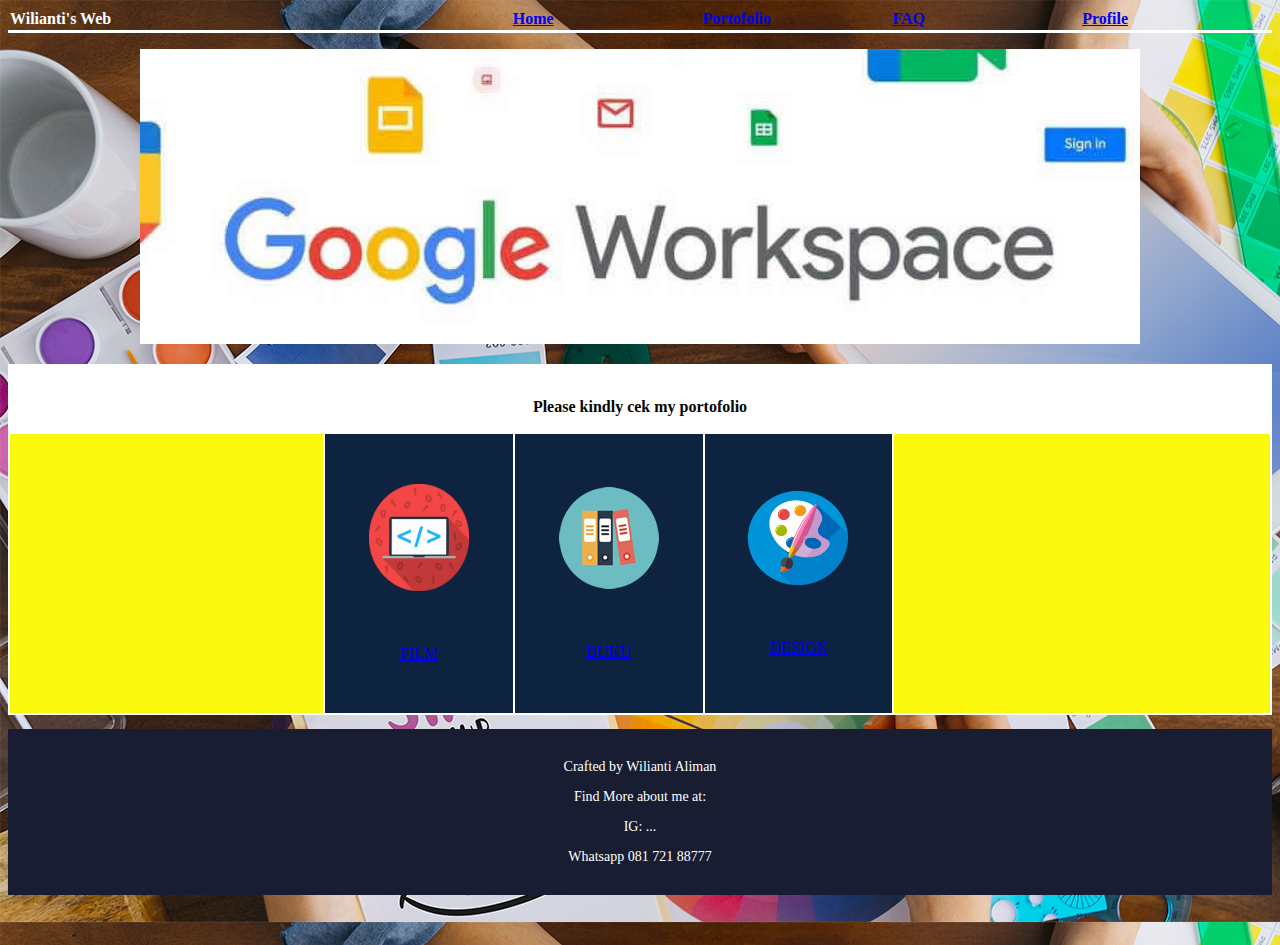
<file: Latihan website portofolio/index.html>
<!doctype html>
<html>
<head>
<meta charset="utf-8">
<title>Home</title>
<style type="text/css">
body {
    background-image: url(OVEDP51.png);
    text-align: center;
    color: #FFFFFF;
}
.banner {
    background-color: #FFFFFF;
}
</style>
<link href="bagianisikaki.css" rel="stylesheet" type="text/css">
<link href="bagianmenu.css" rel="stylesheet" type="text/css">
</head>

<body>
<div class="Menu">
  <table width="100%" border="0" cellpadding="0">
    <tbody>
      <tr>
        <td width="40%">Wilianti's Web</td>
        <td width="15%"><a href="Home.html">Home</a></td>
        <td width="15%"><a href="portof.html">Portofolio</a></td>
        <td width="15%"><a href="faq.html">FAQ</a></td>
        <td><a href="profile.html">Profile</a></td>
      </tr>
    </tbody>
  </table>
</div>
<div>
  <p><img src="1609224747.jpg" width="1000" height="295" alt=""/></p>
</div>
<div class="banner">
  <p>&nbsp;</p>
  <p style="color: #060606; font-weight: bolder;">Please kindly cek my portofolio</p>
  <table width="100%" border="0" cellpadding="0">
    <tbody>
      <tr>
        <td width="25%" bgcolor="#F9F80D">&nbsp;</td>
        <td width="15%" bgcolor="#0E233F" style="text-align: center"><p>&nbsp;</p>
          <p><img src="code.png" width="100" height="107" alt=""/></p>
          <p>&nbsp;</p>
          <p><a href="portof.html">FILM</a></p>
        <p>&nbsp;</p></td>
        <td width="15%" bgcolor="#0E233F" style="text-align: center"><p><img src="books.png" width="100" height="102" alt=""/></p>
        <p>&nbsp;</p>
        <p><a href="portof.html">BUKU</a></p></td>
        <td width="15%" bgcolor="#0E233F" style="text-align: center"><p><img src="art.png" width="100" height="94" alt=""/></p>
          <p>&nbsp;</p>
          <p><a href="portof.html">DESIGN</a></p></td>
        <td width="30%" bgcolor="#F9F80D">&nbsp;</td>
      </tr>
    </tbody>
  </table>
</div>
<div class="bagiiansikaki">
  <p>&nbsp;</p>
  <p>Crafted by Wilianti Aliman</p>
  <p>Find More about me at:</p>
  <p>IG: ...</p>
  <p>Whatsapp 081 721 88777</p>
  <p>&nbsp;</p>
</div>
<p>&nbsp;</p>
</body>
</html>
</file>
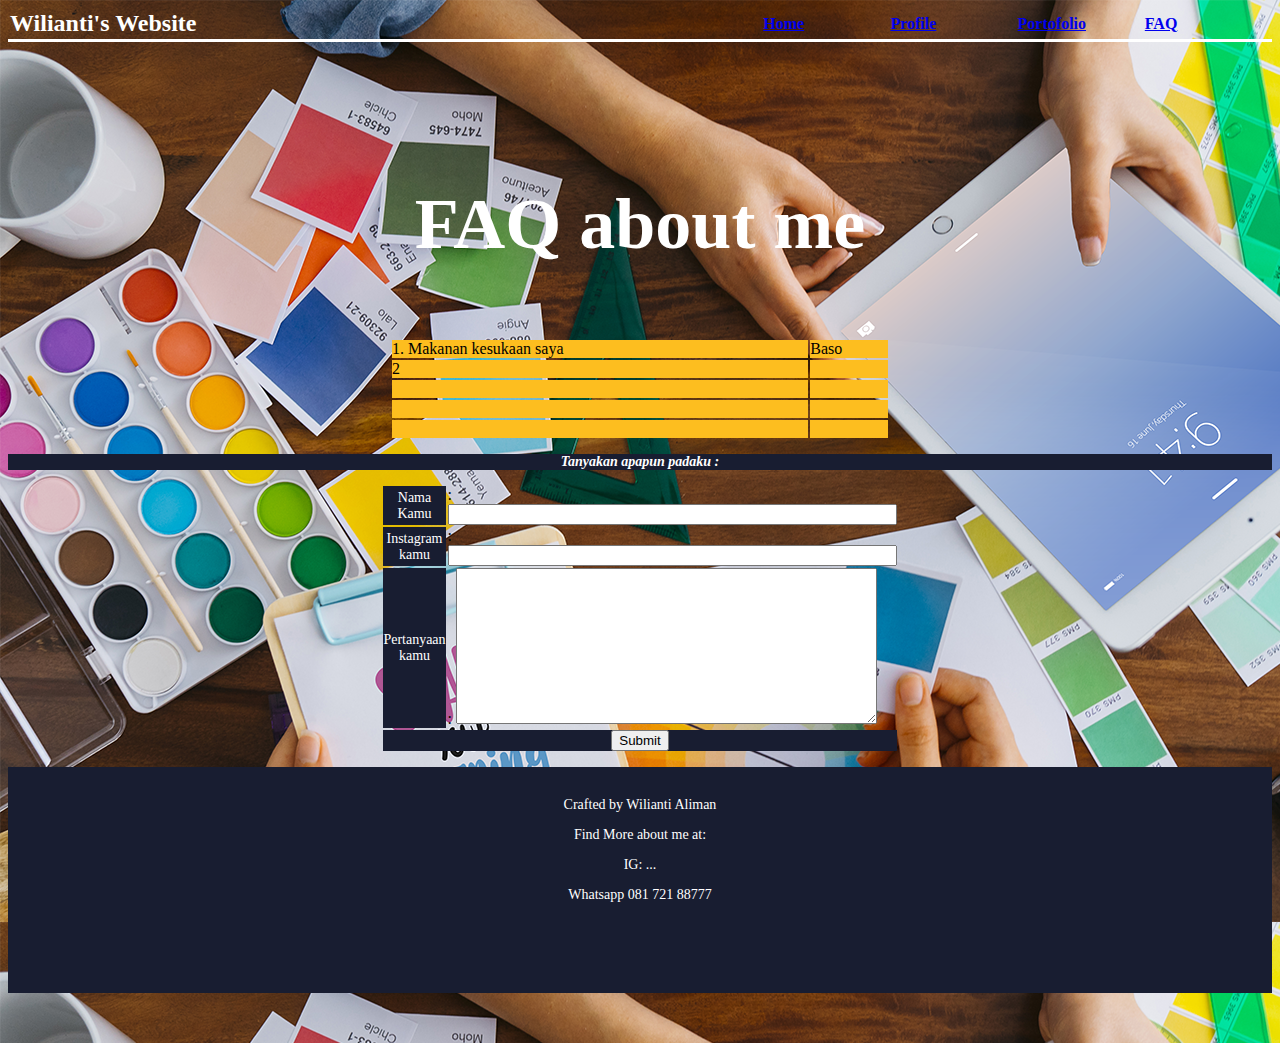
<file: Latihan website portofolio/faq.html>
<!doctype html>
<html>
<head>
<meta charset="utf-8">
<title>Wilianti Wilty</title>
<link href="bagianisikaki.css" rel="stylesheet" type="text/css">
<style type="text/css">
body {
    background-image: url(OVEDP51.png);
}
</style>
<link href="bagianmenu.css" rel="stylesheet" type="text/css">
</head>

<body>
<div class="Menu">
  <table width="100%" border="0" cellpadding="0">
    <tbody>
      <tr>
        <td width="60%" style="font-size: x-large; font-weight: bolder; color: #FFFFFF;">Wilianti's Website</td>
        <td width="10%"><a href="index.html">Home</a></td>
        <td width="10%"><a href="profile.html">Profile</a></td>
        <td width="10%"><a href="portof.html">Portofolio</a></td>
        <td width="10%"><a href="faq.html">FAQ</a></td>
      </tr>
    </tbody>
  </table>
</div>
<div class="Isi">
  <p style="font-size: xx-large; color: #FFFFFF; font-weight: bolder; text-align: center;">&nbsp;</p>
  <p style="font-size: 72px; color: #FFFFFF; font-weight: bolder; text-align: center;">FAQ about me</p>
  <table width="500" border="0" align="center" cellpadding="0">
    <tbody>
      <tr>
        <td bgcolor="#FDBE1F">1. Makanan kesukaan saya </td>
        <td bgcolor="#FDBE1F">Baso</td>
      </tr>
      <tr>
        <td bgcolor="#FDBE1F">2 </td>
        <td bgcolor="#FDBE1F">&nbsp;</td>
      </tr>
      <tr>
        <td bgcolor="#FDBE1F">&nbsp;</td>
        <td bgcolor="#FDBE1F">&nbsp;</td>
      </tr>
      <tr>
        <td bgcolor="#FDBE1F">&nbsp;</td>
        <td bgcolor="#FDBE1F">&nbsp;</td>
      </tr>
      <tr>
        <td bgcolor="#FDBE1F">&nbsp;</td>
        <td bgcolor="#FDBE1F">&nbsp;</td>
      </tr>
    </tbody>
  </table>
  <p class="bagiiansikaki" style="text-align: center; font-weight: bold; font-style: italic;">Tanyakan apapun padaku :</p>
  <form id="form1" name="form1" method="post">
    <table width="500" border="0" align="center" cellpadding="0">
      <tbody>
        <tr>
          <td width="169" class="bagiiansikaki">Nama Kamu</td>
          <td width="325"><label for="textfield">:</label>
          <input name="textfield" type="text" id="textfield" size="53"></td>
        </tr>
        <tr>
          <td class="bagiiansikaki">Instagram kamu</td>
          <td><label for="textfield2">:</label>
          <input name="textfield2" type="text" id="textfield2" size="53"></td>
        </tr>
        <tr>
          <td class="bagiiansikaki">Pertanyaan kamu</td>
          <td><label for="textarea">:</label>
          <textarea name="textarea" cols="50" rows="10" id="textarea"></textarea></td>
        </tr>
        <tr>
          <td colspan="2" class="bagiiansikaki" style="text-align: center"><input name="submit" type="submit" id="submit" form="form1" value="Submit"></td>
        </tr>
      </tbody>
    </table>
  </form>
  <div class="bagiiansikaki">
    <p>&nbsp;</p>
    <p>Crafted by Wilianti Aliman</p>
    <p>Find More about me at:</p>
    <p>IG: ...</p>
    <p>Whatsapp 081 721 88777</p>
    <p>&nbsp;</p>
    <p>&nbsp;</p>
    <p>&nbsp;</p>
  </div>
  <p>&nbsp;</p>
</div>
</body>
</html>
</file>
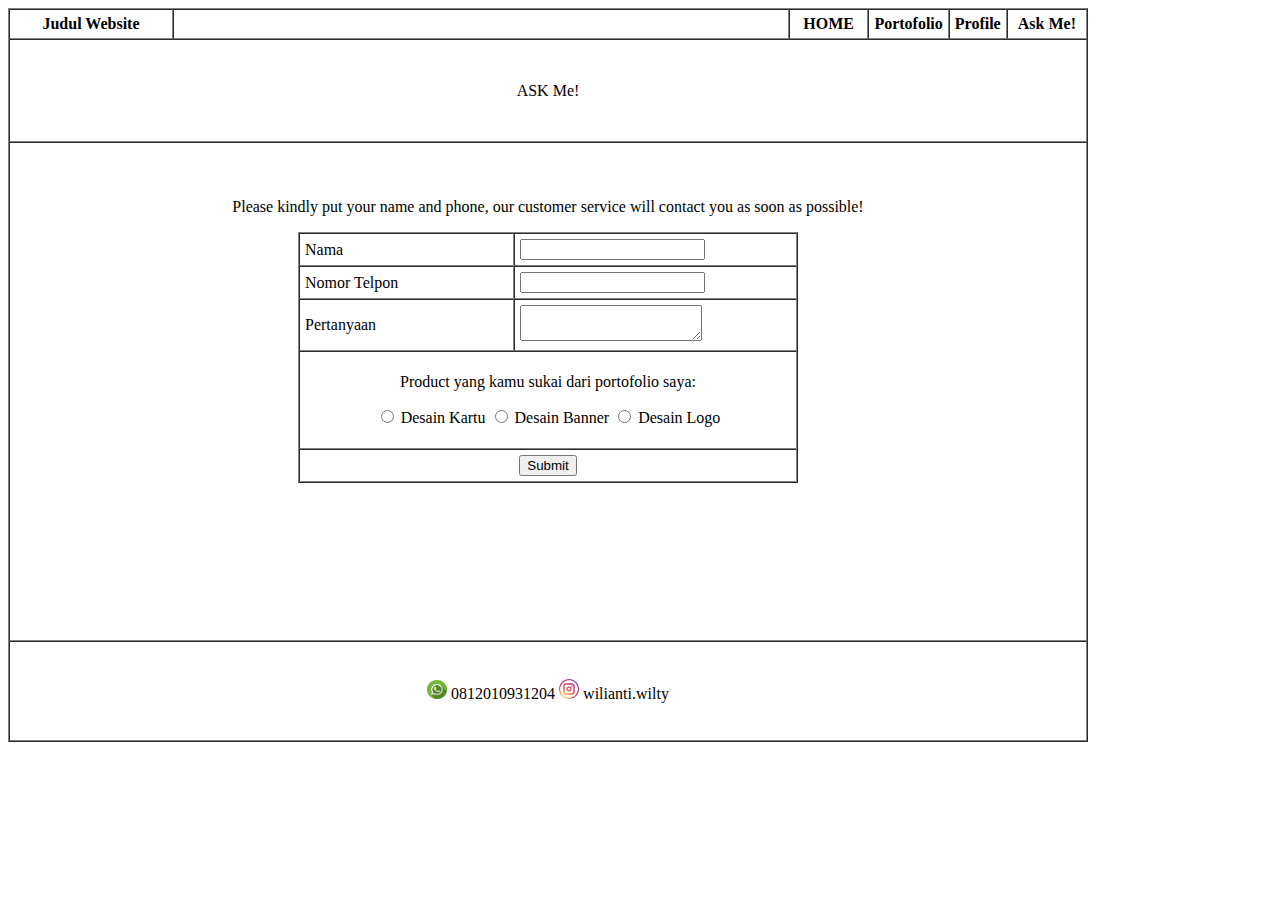
<file: Latihan website portofolio/join with us.html>
<!doctype html>
<html>
<head>
<meta charset="utf-8">
<title>Untitled Document</title>
</head>

<body>
<table width="1080" border="1" cellspacing="0" cellpadding="5">
  <tbody>
    <tr>
      <th width="161" scope="col">Judul Website</th>
      <th width="659" scope="col">&nbsp;</th>
      <th width="69" scope="col">HOME</th>
      <th width="34" scope="col">Portofolio</th>
      <th width="35" scope="col">Profile</th>
      <th width="72" scope="col">Ask Me!</th>
    </tr>
    <tr>
      <td height="91" colspan="6" style="text-align: center">ASK Me!</td>
    </tr>
    <tr>
      <td height="119" colspan="6"><form id="form1" name="form1" method="post">
        <p>&nbsp;</p>
        <p style="text-align: center">Please kindly put your name and phone, our customer service will contact you as soon as possible!</p>
        <table width="500" border="1" align="center" cellpadding="5" cellspacing="0">
          <tbody>
            <tr>
              <td width="203" scope="col">Nama</td>
              <td width="271" scope="col"><input type="text" name="textfield" id="textfield"></td>
            </tr>
            <tr>
              <td>Nomor Telpon</td>
              <td><input type="number" name="number" id="number"></td>
            </tr>
            <tr>
              <td>Pertanyaan</td>
              <td><textarea name="textarea" id="textarea"></textarea></td>
            </tr>
            <tr style="text-align: center">
              <td colspan="2"><p>Product yang kamu sukai dari portofolio saya:</p>
                <p>
                  <input type="radio" name="radio" id="radio" value="radio">
                  <label for="radio">Desain Kartu 
                    <input type="radio" name="radio2" id="radio2" value="radio2">
                    Desain Banner 
                     <input type="radio" name="radio3" id="radio3" value="radio3">
                     Desain Logo
                  </label>
                </p></td>
              </tr>
            <tr style="text-align: center">
              <td colspan="2"><input type="submit" name="submit" id="submit" value="Submit"></td>
            </tr>
          </tbody>
        </table>
        <p style="text-align: center">&nbsp;</p>
        <p style="text-align: center">&nbsp;</p>
        <p>&nbsp;</p>
        <p>&nbsp;</p>
      </form></td>
    </tr>
    <tr>
      <td height="88" colspan="6" style="text-align: center"><p> <img src="wa.png" width="20" height="19" alt=""/> 0812010931204 <img src="instagram bulad.png" width="20" height="20" alt=""/> wilianti.wilty</p></td>
    </tr>
  </tbody>
</table>
</body>
</html>
</file>
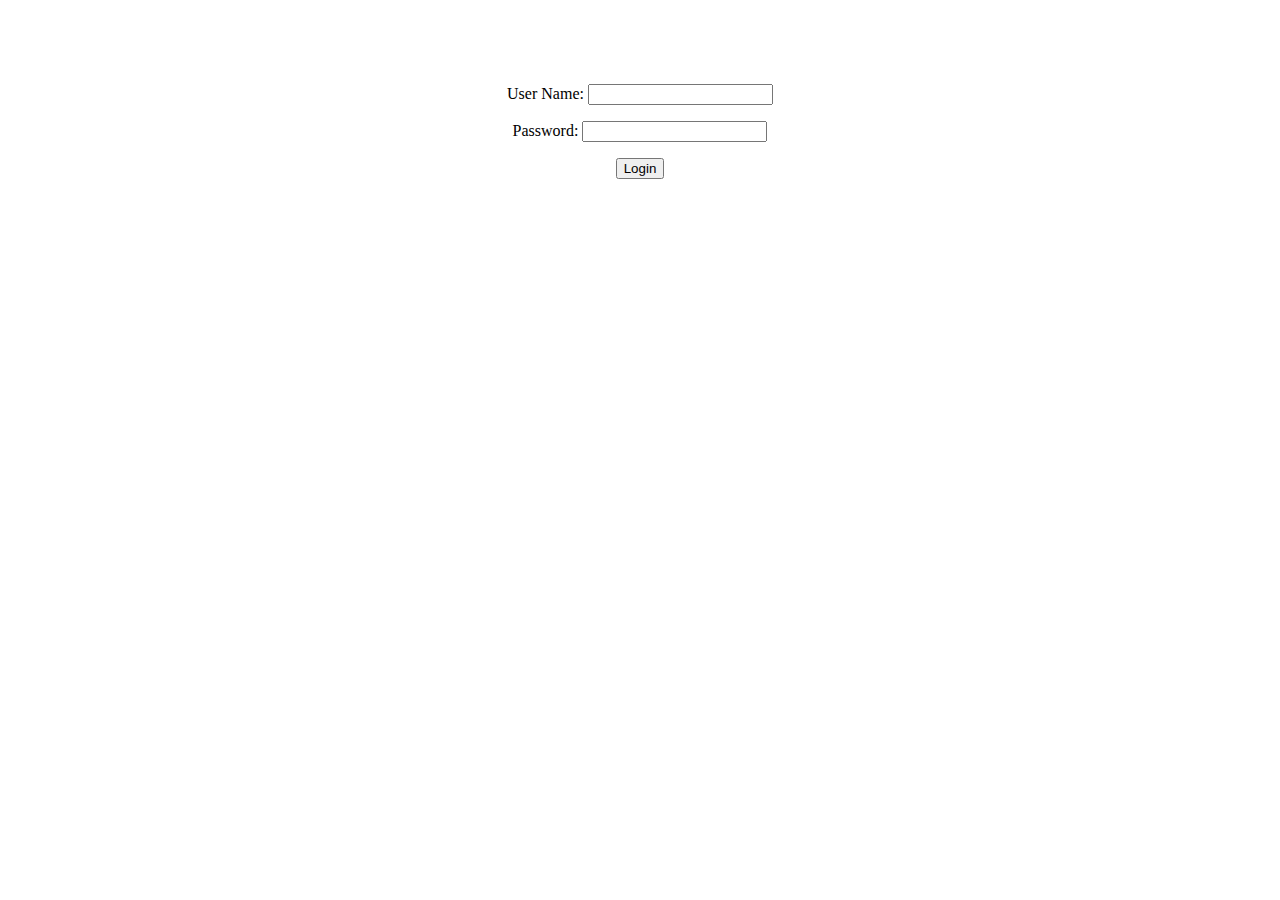
<file: Latihan website portofolio/login.html>
<!doctype html>
<html>
<head>
<meta charset="utf-8">
<title>Untitled Document</title>
</head>

<body>
<form id="form1" name="form1" method="post">
  <p>&nbsp;</p>
  <p>&nbsp;</p>
  <p style="text-align: center">
    <label for="textfield">User Name:</label>
    <input type="text" name="textfield" id="textfield">
  </p>
  <p style="text-align: center">
    <label for="password">Password:</label>
    <input type="password" name="password" id="password">
  </p>
  <p style="text-align: center">
    <input type="submit" name="submit" id="submit" value="Login">
  </p>
  <p>&nbsp;</p>
</form>
</body>
</html>
</file>
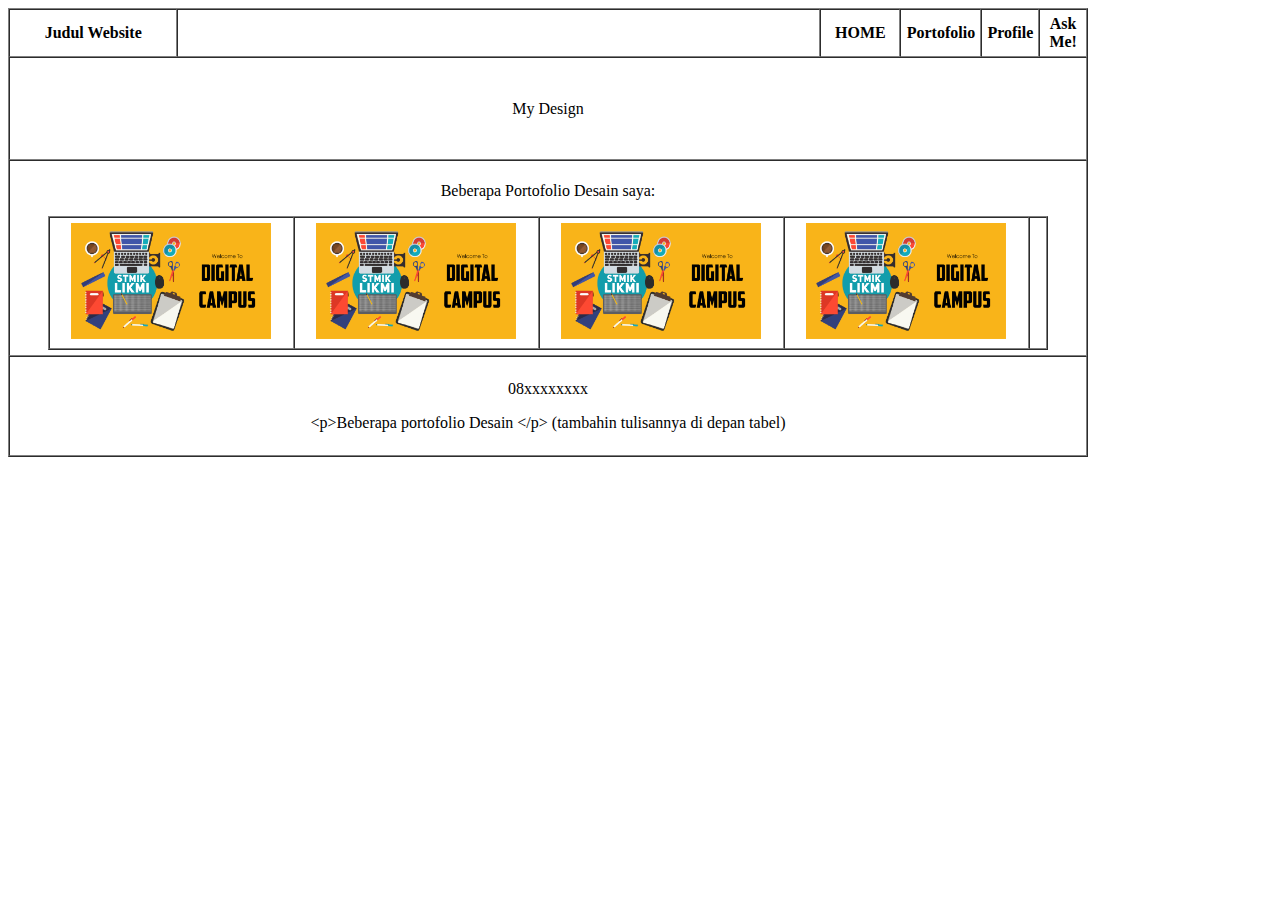
<file: Latihan website portofolio/My Code.html>
<!doctype html>
<html>
<head>
<meta charset="utf-8">
<title>Untitled Document</title>
</head>

<body>
<table width="1080" border="1" cellspacing="0" cellpadding="5">
  <tbody>
    <tr>
      <th width="161" scope="col">Judul Website</th>
      <th width="659" scope="col">&nbsp;</th>
      <th width="69" scope="col">HOME</th>
      <th width="69" scope="col">Portofolio</th>
      <th width="36" scope="col">Profile</th>
      <th width="36" scope="col">Ask Me!</th>
    </tr>
    <tr>
      <td height="91" colspan="6" style="text-align: center">My Design </td>
    </tr>
    <tr>
      <td height="119" colspan="6"><span style="text-align: center"></span>
        <p style="text-align: center">Beberapa Portofolio Desain saya: </p>
        <table width="1000" border="1" align="center" cellpadding="5" cellspacing="0">
          <tbody>
            <tr></tr>
          </tbody>
          <tbody>
            <tr>
              <th scope="col"><img src="bg hool.png" width="200" height="116" alt=""/></th>
              <th scope="col"><img src="bg hool.png" width="200" height="116" alt=""/></th>
              <th scope="col"><img src="bg hool.png" width="200" height="116" alt=""/></th>
              <th scope="col"><img src="bg hool.png" width="200" height="116" alt=""/></th>
              <th scope="col">&nbsp;</th>
            </tr>
          </tbody>
          <tbody>
          </tbody>
        </table></td>
    </tr>
    <tr>
      <td height="88" colspan="6" style="text-align: center"><p>08xxxxxxxx </p>
        <p>&lt;p&gt;Beberapa portofolio Desain &lt;/p&gt; (tambahin tulisannya di depan tabel)</p></td>
    </tr>
  </tbody>
</table>
<p>&nbsp;</p>
<p>&nbsp;</p>
</body>
</html>
</file>
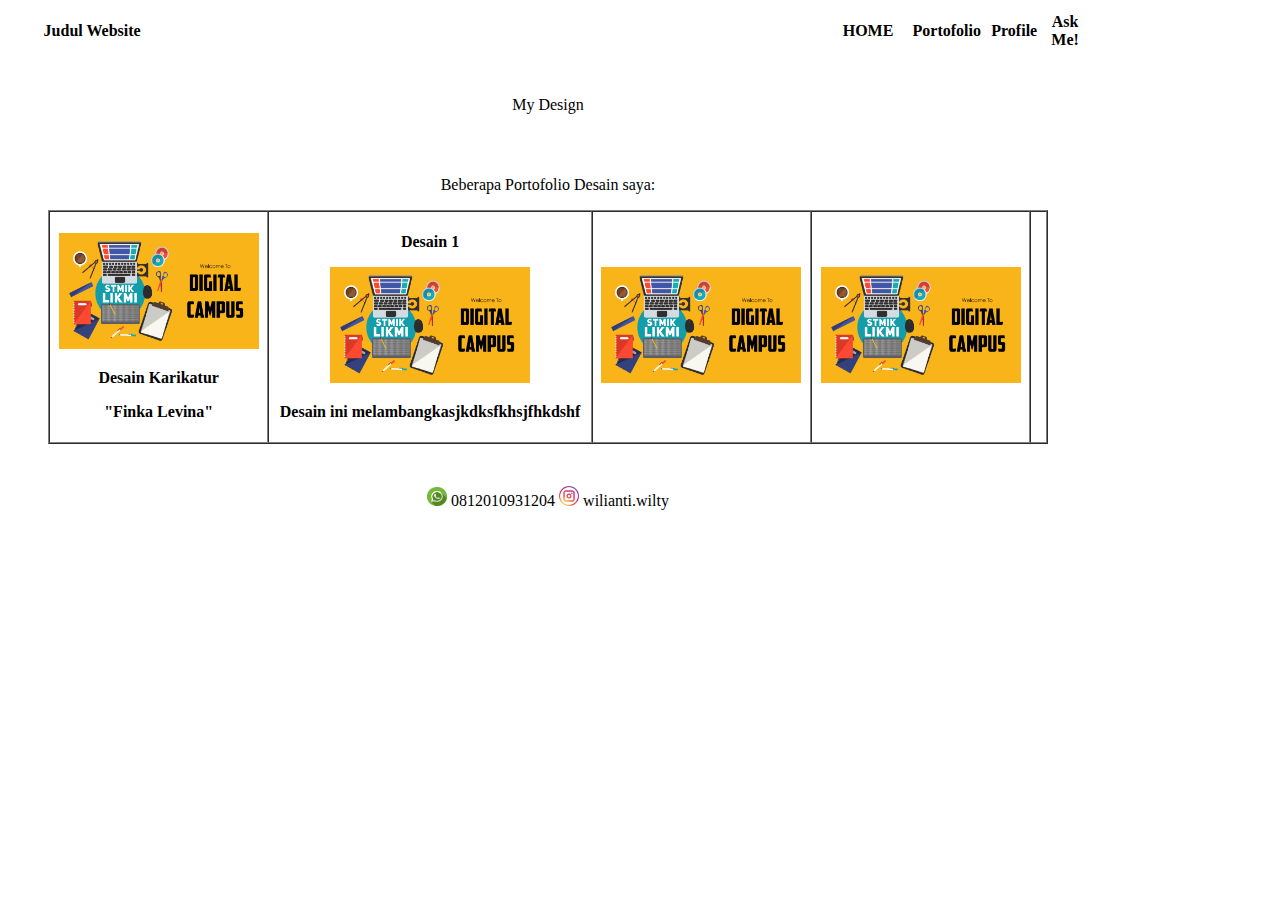
<file: Latihan website portofolio/my design.html>
<!doctype html>
<html>
<head>
<meta charset="utf-8">
<title>Untitled Document</title>
</head>

<body>
<table width="1080" border="0" cellspacing="0" cellpadding="5">
  <tbody>
    <tr>
      <th width="161" scope="col">Judul Website</th>
      <th width="659" scope="col">&nbsp;</th>
      <th width="69" scope="col">HOME</th>
      <th width="69" scope="col">Portofolio</th>
      <th width="36" scope="col">Profile</th>
      <th width="36" scope="col">Ask Me!</th>
    </tr>
    <tr>
      <td height="91" colspan="6" style="text-align: center">My Design </td>
    </tr>
    <tr>
      <td height="119" colspan="6"><span style="text-align: center"></span> <p style="text-align: center">Beberapa Portofolio Desain saya: </p>
        <table width="1000" border="1" align="center" cellpadding="5" cellspacing="0">
          <tbody>
        <tr></tr>
        </tbody>
        <tbody>
          <tr>
            <th scope="col"><p><img src="bg hool.png" width="200" height="116" alt=""/></p>
              <p>Desain Karikatur</p>
              <p>&quot;Finka Levina&quot;</p></th>
            <th scope="col"><p>Desain 1</p>
              <p><img src="bg hool.png" width="200" height="116" alt=""/></p>
              <p>Desain ini melambangkasjkdksfkhsjfhkdshf</p></th>
            <th scope="col"><img src="bg hool.png" width="200" height="116" alt=""/></th>
            <th scope="col"><img src="bg hool.png" width="200" height="116" alt=""/></th>
            <th scope="col">&nbsp;</th>
          </tr>
        </tbody>
        <tbody>
        </tbody>
  </table></td>
    </tr>
    <tr>
      <td height="88" colspan="6" style="text-align: center"><p> <img src="wa.png" width="20" height="19" alt=""/> 0812010931204  <img src="instagram bulad.png" width="20" height="20" alt=""/> wilianti.wilty </p></td>
    </tr>
  </tbody>
</table>
</body>
</html>
</file>
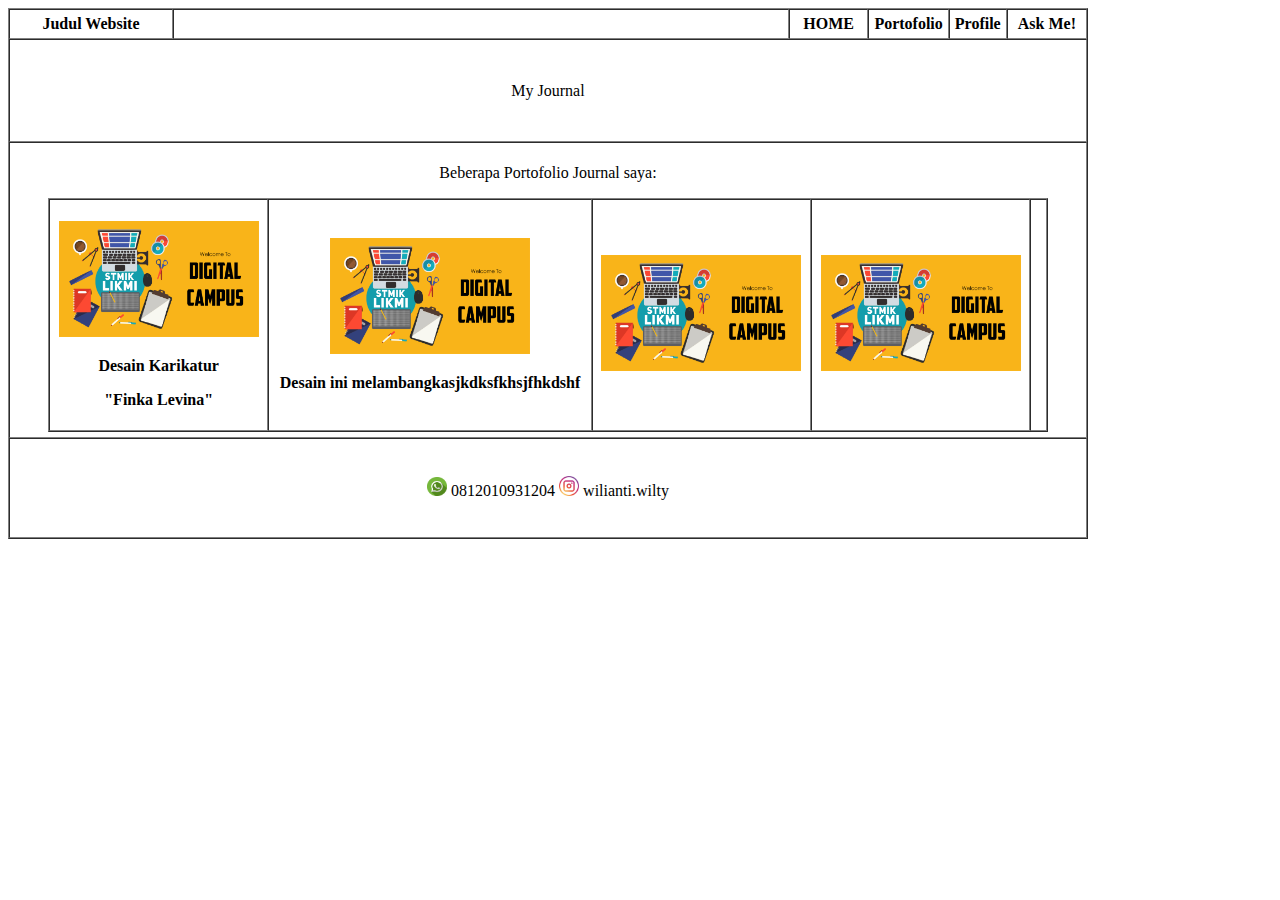
<file: Latihan website portofolio/My journal.html>
<!doctype html>
<html>
<head>
<meta charset="utf-8">
<title>Untitled Document</title>
</head>

<body>
<table width="1080" border="1" cellspacing="0" cellpadding="5">
  <tbody>
    <tr>
      <th width="161" scope="col">Judul Website</th>
      <th width="659" scope="col">&nbsp;</th>
      <th width="69" scope="col">HOME</th>
      <th width="34" scope="col">Portofolio</th>
      <th width="35" scope="col">Profile</th>
      <th width="72" scope="col">Ask Me!</th>
    </tr>
    <tr>
      <td height="91" colspan="6" style="text-align: center">My Journal </td>
    </tr>
    <tr>
      <td height="119" colspan="6"><span style="text-align: center"></span>
        <p style="text-align: center">Beberapa Portofolio Journal saya: </p>
        <table width="1000" border="1" align="center" cellpadding="5" cellspacing="0">
          <tbody>
            <tr></tr>
          </tbody>
          <tbody>
            <tr>
              <th scope="col"><p><img src="bg hool.png" width="200" height="116" alt=""/></p>
                <p>Desain Karikatur</p>
                <p>&quot;Finka Levina&quot;</p></th>
              <th scope="col"><p><img src="bg hool.png" width="200" height="116" alt=""/></p>
                <p>Desain ini melambangkasjkdksfkhsjfhkdshf</p></th>
              <th scope="col"><img src="bg hool.png" width="200" height="116" alt=""/></th>
              <th scope="col"><img src="bg hool.png" width="200" height="116" alt=""/></th>
              <th scope="col">&nbsp;</th>
            </tr>
          </tbody>
          <tbody>
          </tbody>
        </table></td>
    </tr>
    <tr>
      <td height="88" colspan="6" style="text-align: center"><p> <img src="wa.png" width="20" height="19" alt=""/> 0812010931204 <img src="instagram bulad.png" width="20" height="20" alt=""/> wilianti.wilty</p></td>
    </tr>
  </tbody>
</table>
</body>
</html>
</file>
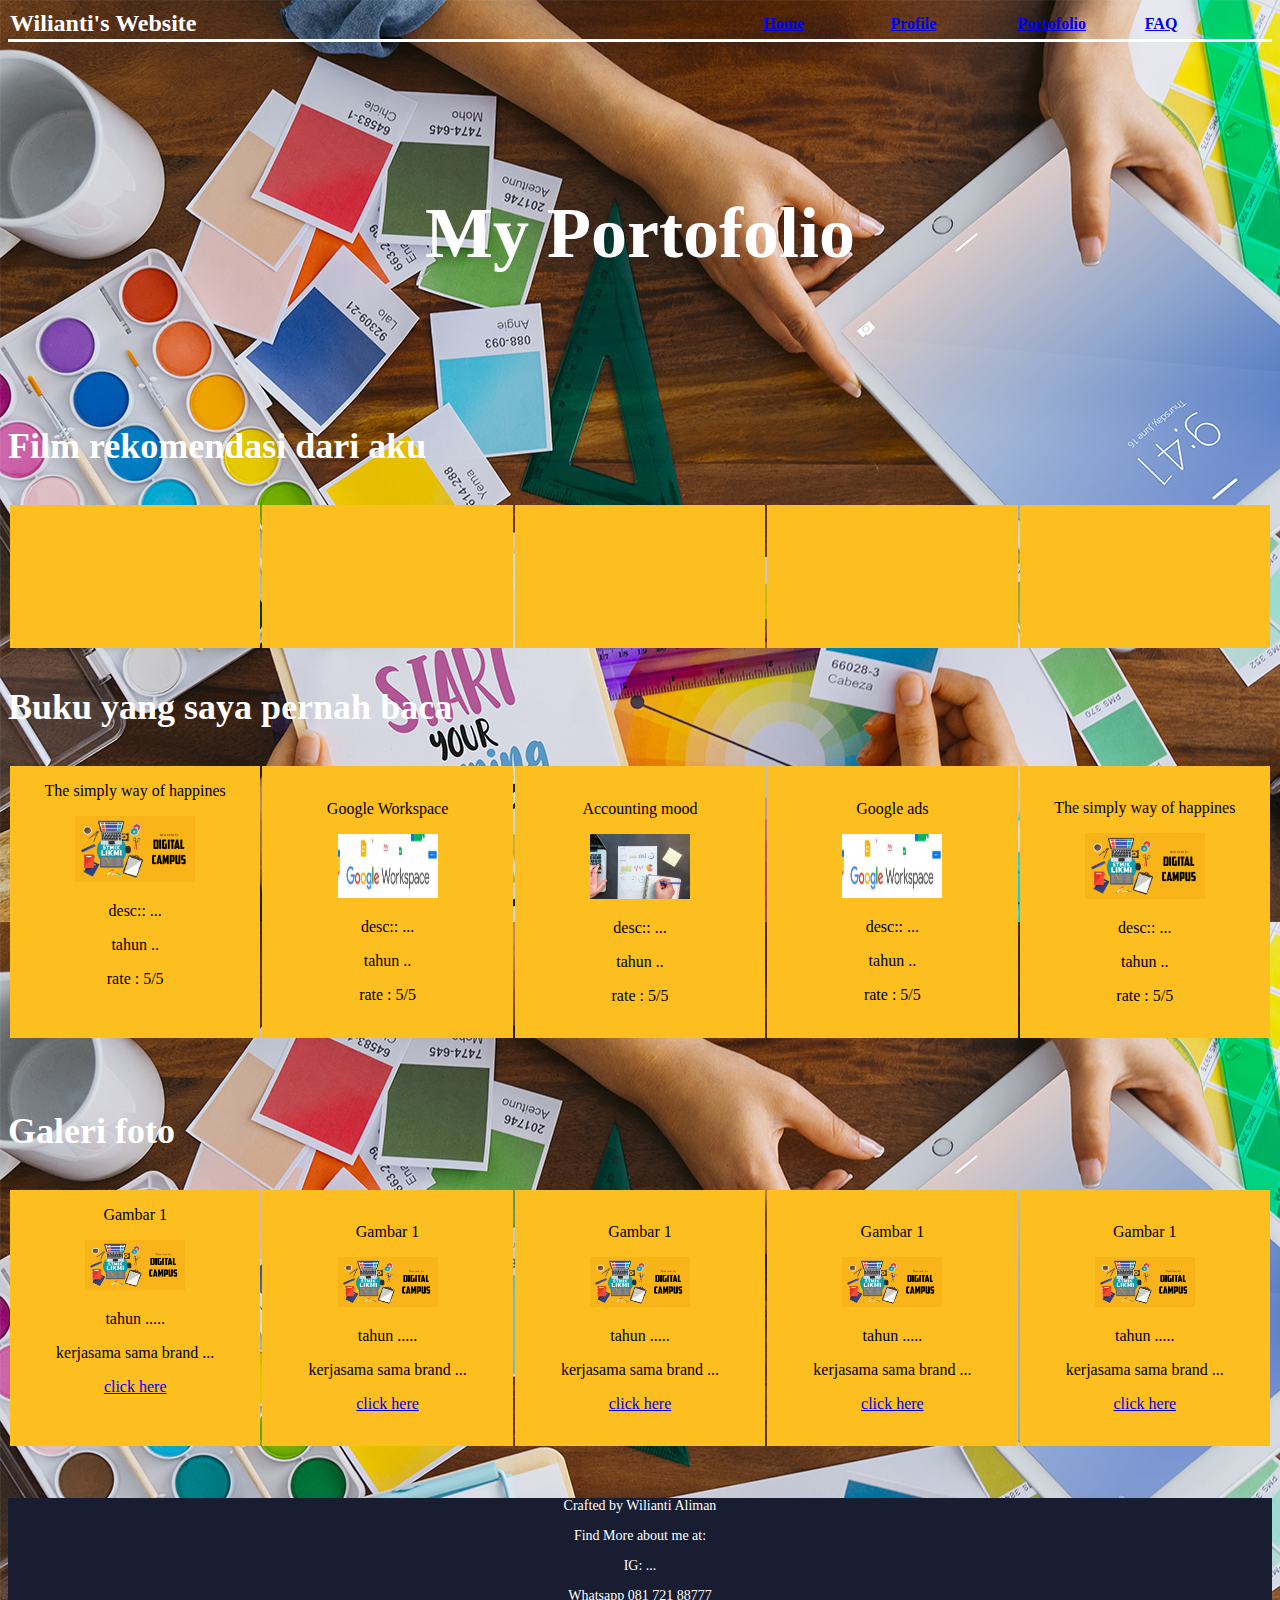
<file: Latihan website portofolio/portof.html>
<!doctype html>
<html>
<head>
<meta charset="utf-8">
<title>Untitled Document</title>
<link href="bagianisikaki.css" rel="stylesheet" type="text/css">
<style type="text/css">
body {
    background-image: url(OVEDP51.png);
}
</style>
<link href="bagianmenu.css" rel="stylesheet" type="text/css">
</head>

<body>
<div class="Menu">
  <table width="100%" border="0" cellpadding="0">
    <tbody>
      <tr>
        <td width="60%" style="font-size: x-large; font-weight: bolder;">Wilianti's Website</td>
        <td width="10%"><a href="index.html">Home</a></td>
        <td width="10%"><a href="profile.html">Profile</a></td>
        <td width="10%"><a href="portof.html">Portofolio</a></td>
        <td width="10%"><a href="faq.html">FAQ</a></td>
      </tr>
    </tbody>
  </table>
</div>
<div class="footer">
  <p style="font-size: 36px; color: #FFFFFF; font-weight: bolder;">&nbsp;</p>
  <p style="font-size: 72px; color: #FFFFFF; font-weight: bolder; text-align: center;">My Portofolio</p>
  <p style="font-size: 36px; color: #FFFFFF; font-weight: bolder;">&nbsp;</p>
  <p style="font-size: 36px; color: #FFFFFF; font-weight: bolder;">Film rekomendasi dari aku </p>
  <table width="100%" border="0" cellpadding="0">
    <tbody>
      <tr>
        <td width="20%" bgcolor="#FDBE1F" style="text-align: center" >
			
			<iframe width="180" height="107" src="https://www.youtube.com/embed/qhEHRE1bhHQ" title="YouTube video player" frameborder="0" allow="accelerometer; autoplay; clipboard-write; encrypted-media; gyroscope; picture-in-picture" allowfullscreen></iframe></td>
		  
        <td width="20%" bgcolor="#FDBE1F" style="text-align: center"><iframe width="180" height="107" src="https://www.youtube.com/embed/qhEHRE1bhHQ" title="YouTube video player" frameborder="0" allow="accelerometer; autoplay; clipboard-write; encrypted-media; gyroscope; picture-in-picture" allowfullscreen></iframe></td>
        <td width="20%" bgcolor="#FDBE1F" style="text-align: center"><p>
          <iframe width="180" height="107" src="https://www.youtube.com/embed/qhEHRE1bhHQ" title="YouTube video player" frameborder="0" allow="accelerometer; autoplay; clipboard-write; encrypted-media; gyroscope; picture-in-picture" allowfullscreen></iframe>
        </p></td>
        <td width="20%" bgcolor="#FDBE1F" style="text-align: center"><iframe width="180" height="107" src="https://www.youtube.com/embed/qhEHRE1bhHQ" title="YouTube video player" frameborder="0" allow="accelerometer; autoplay; clipboard-write; encrypted-media; gyroscope; picture-in-picture" allowfullscreen></iframe></td>
        <td width="20%" bgcolor="#FDBE1F" style="text-align: center"><iframe width="180" height="107" src="https://www.youtube.com/embed/qhEHRE1bhHQ" title="YouTube video player" frameborder="0" allow="accelerometer; autoplay; clipboard-write; encrypted-media; gyroscope; picture-in-picture" allowfullscreen></iframe></td>
      </tr>
    </tbody>
  </table>
  <p style="font-weight: bolder; font-size: 36px; color: #FFFFFF;">Buku yang  saya pernah baca</p>
  <table width="100%" border="0" cellpadding="0">
    <tbody>
      <tr>
        <td width="20%" bgcolor="#FDBE1F" style="text-align: center"><p> <span style="text-align: center">The simply way of happines</span></p>
        <p><img src="bg hool.png" width="120" height="66" alt=""/></p>
        <p>desc:: ...</p>
        <p>tahun ..</p>
        <p>rate : 5/5</p>
        <p>&nbsp;</p></td>
        <td width="20%" bgcolor="#FDBE1F" style="text-align: center"><p>Google Workspace</p>
          <p><img src="1609224747.jpg" width="100" height="64" alt=""/></p>
          <p>desc:: ...</p>
          <p>tahun ..</p>
        <p>rate : 5/5</p></td>
        <td width="20%" bgcolor="#FDBE1F" style="text-align: center"><p>Accounting mood</p>
          <p><img src="pexels-lukas-669615.jpg" width="100" height="65" alt=""/></p>
          <p>desc:: ...</p>
          <p>tahun ..</p>
        <p>rate : 5/5</p></td>
        <td width="20%" bgcolor="#FDBE1F" style="text-align: center"><p>Google ads</p>
          <p><img src="1609224747.jpg" width="100" height="64" alt=""/></p>
          <p>desc:: ...</p>
          <p>tahun ..</p>
        <p>rate : 5/5</p></td>
        <td width="20%" bgcolor="#FDBE1F" style="text-align: center"><p>The simply way of happines</p>
          <p><img src="bg hool.png" width="120" height="66" alt=""/></p>
          <p>desc:: ...</p>
          <p>tahun ..</p>
        <p>rate : 5/5</p></td>
      </tr>
    </tbody>
  </table>
  <p>&nbsp;</p>
  <p style="font-weight: bolder; font-size: 36px; color: #FFFFFF;">Galeri foto </p>
  <table width="100%" border="0" cellpadding="0">
    <tbody>
      <tr>
        <td width="20%" bgcolor="#FDBE1F" style="text-align: center"><p> Gambar 1 </p>
          <p><img src="bg hool.png" width="100" height="50" alt=""/></p>
          <p>tahun .....</p>
          <p>kerjasama sama brand ...</p>
          <p><a href="https://youtu.be/7v3LEHP0YKU" target="new">click here</a></p>
        <p>&nbsp;</p></td>
        <td width="20%" bgcolor="#FDBE1F" style="text-align: center"><p>Gambar 1 </p>
          <p><img src="bg hool.png" width="100" height="50" alt=""/></p>
          <p>tahun .....</p>
          <p>kerjasama sama brand ...</p>
        <p><a href="https://youtu.be/7v3LEHP0YKU" target="new">click here</a></p></td>
        <td width="20%" bgcolor="#FDBE1F" style="text-align: center"><p>Gambar 1 </p>
          <p><img src="bg hool.png" width="100" height="50" alt=""/></p>
          <p>tahun .....</p>
          <p>kerjasama sama brand ...</p>
        <p><a href="https://youtu.be/7v3LEHP0YKU" target="new">click here</a></p></td>
        <td width="20%" bgcolor="#FDBE1F" style="text-align: center"><p>Gambar 1 </p>
          <p><img src="bg hool.png" width="100" height="50" alt=""/></p>
          <p>tahun .....</p>
          <p>kerjasama sama brand ...</p>
        <p><a href="https://youtu.be/7v3LEHP0YKU" target="new">click here</a></p></td>
        <td width="20%" bgcolor="#FDBE1F" style="text-align: center"><p>Gambar 1 </p>
          <p><img src="bg hool.png" width="100" height="50" alt=""/></p>
          <p>tahun .....</p>
          <p>kerjasama sama brand ...</p>
        <p><a href="https://youtu.be/7v3LEHP0YKU" target="new">click here</a></p></td>
      </tr>
    </tbody>
  </table>
  <p>&nbsp;</p>
</div>
	
<div class="bagiiansikaki">
  <p>Crafted by Wilianti Aliman</p>
  <p>Find More about me at:</p>
  <p>IG: ...</p>
  <p>Whatsapp 081 721 88777</p>
</div>
</body>
</html>
</file>
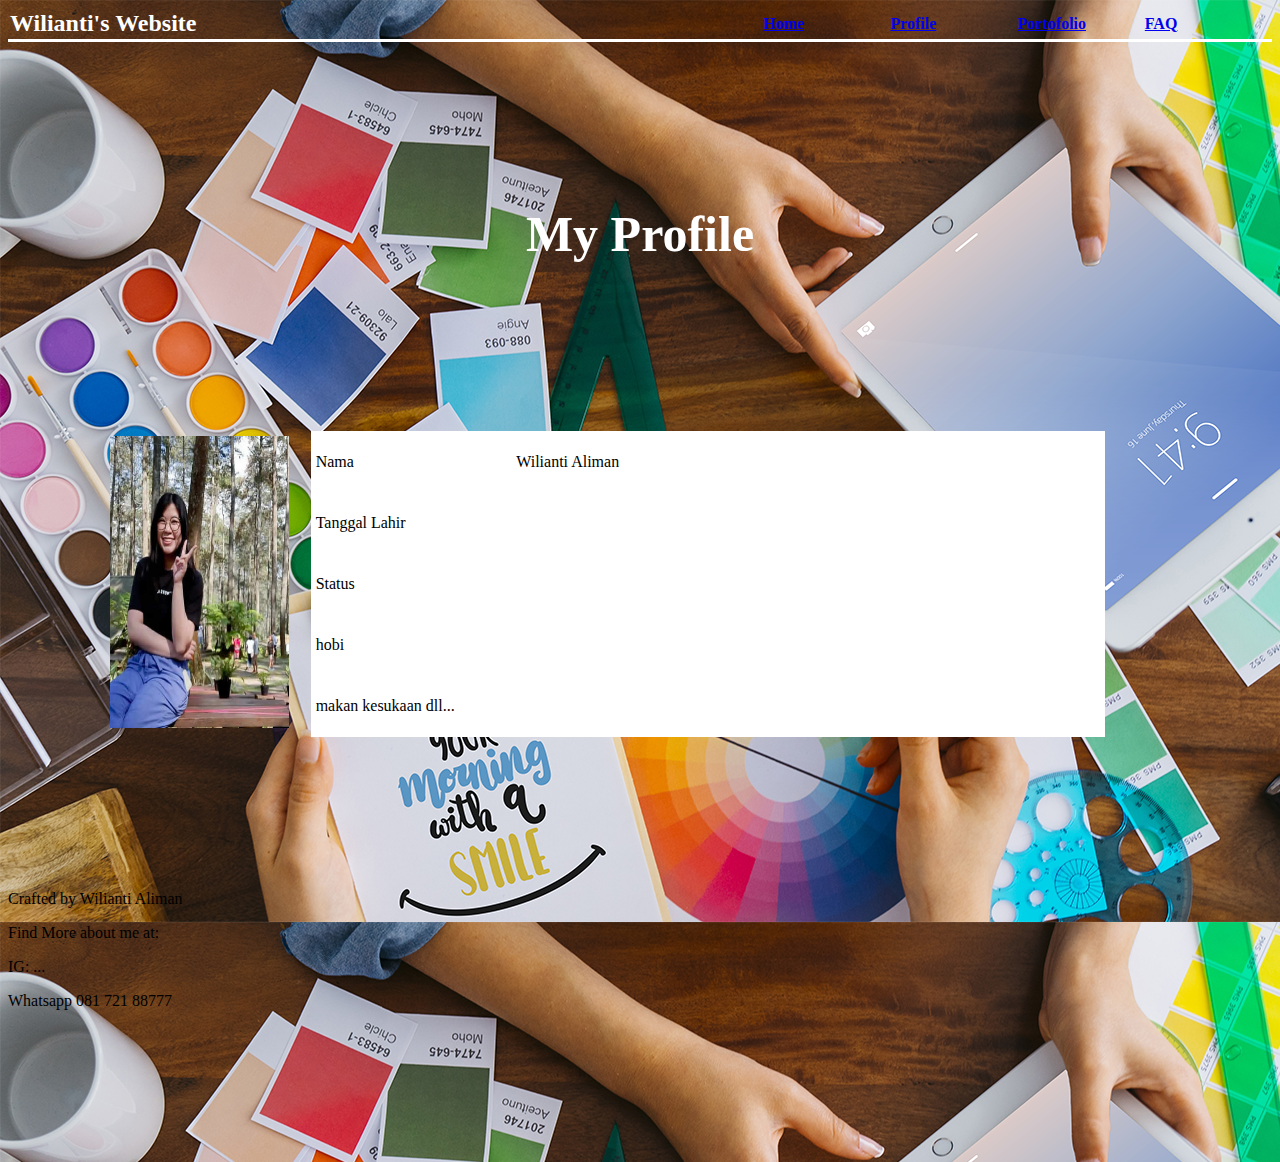
<file: Latihan website portofolio/profile.html>
<!doctype html>
<html>
<head>
<meta charset="utf-8">
<title>Untitled Document</title>
<style type="text/css">
body {
    background-image: url(OVEDP51.png);
}
</style>
<link href="bagianmenu.css" rel="stylesheet" type="text/css">
</head>

<body>
	
<div class="Menu">
  <table width="100%" border="0" cellpadding="0">
    <tbody>
      <tr>
        <td width="60%" style="font-size: x-large; font-weight: bolder; color: #FFFFFF;">Wilianti's Website</td>
        <td width="10%"><a href="index.html">Home</a></td>
        <td width="10%"><a href="profile.html">Profile</a></td>
        <td width="10%"><a href="portof.html">Portofolio</a></td>
        <td width="10%"><a href="faq.html">FAQ</a></td>
      </tr>
    </tbody>
  </table>
</div>
	
<table width="1080" border="0" align="center" cellpadding="5" cellspacing="0">
  <tbody>
    <tr>
      <td width="1030" height="91" style="text-align: center; font-size: 50px; color: #FFFFFF; font-weight: bolder;"><p>&nbsp;</p>
        <p>My Profile</p>
      <p>&nbsp;</p></td>
    </tr>
    <tr>
      <td height="119"><table width="1000" border="0" cellspacing="0" cellpadding="5">
        <tbody>
          <tr>
            <td width="194" rowspan="5" scope="col"><img src="WhatsApp Image 2020-09-03 at 10.04.49.jpeg" width="179" height="292" alt=""/></td>
            <td width="189" bgcolor="#FFFFFF" scope="col">Nama</td>
            <td width="579" bgcolor="#FFFFFF" scope="col">Wilianti Aliman</td>
          </tr>
          <tr>
            <td bgcolor="#FFFFFF">Tanggal Lahir</td>
            <td bgcolor="#FFFFFF">&nbsp;</td>
          </tr>
          <tr>
            <td bgcolor="#FFFFFF">Status </td>
            <td bgcolor="#FFFFFF">&nbsp;</td>
          </tr>
          <tr>
            <td bgcolor="#FFFFFF">hobi</td>
            <td bgcolor="#FFFFFF">&nbsp;</td>
          </tr>
          <tr>
            <td bgcolor="#FFFFFF">makan kesukaan dll...</td>
            <td bgcolor="#FFFFFF">&nbsp;</td>
          </tr>
        </tbody>
      </table></td>
    </tr>
    <tr>
      <td height="88" style="text-align: center">&nbsp;</td>
    </tr>
  </tbody>
</table>
	
	<div class="bagiiansikaki">
    <p>&nbsp;</p>
    <p>Crafted by Wilianti Aliman</p>
    <p>Find More about me at:</p>
    <p>IG: ...</p>
    <p>Whatsapp 081 721 88777</p>
    <p>&nbsp;</p>
    <p>&nbsp;</p>
    <p>&nbsp;</p>
  </div>
  <p>&nbsp;</p>
</div>
	
</body>
</html>
</file>
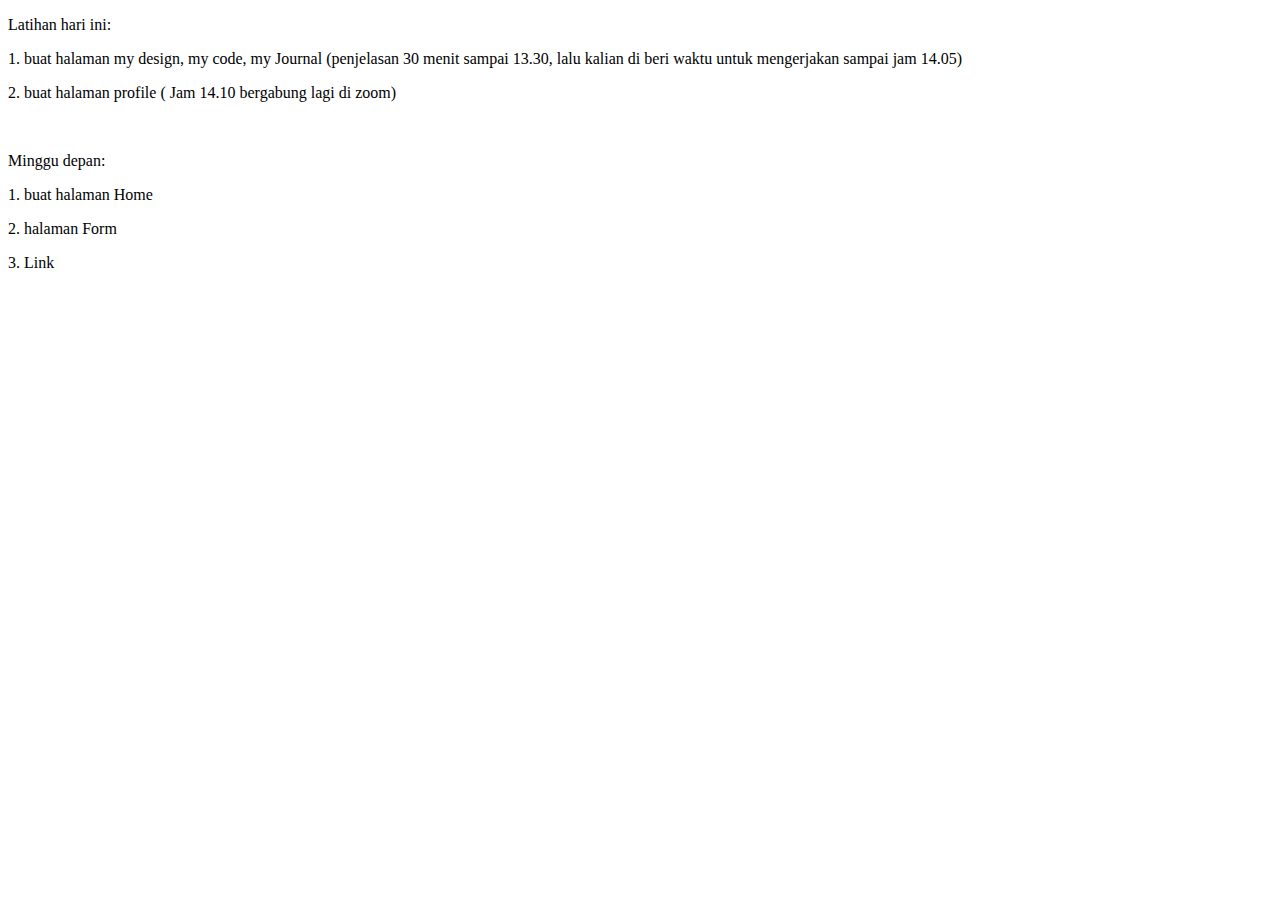
<file: Latihan website portofolio/Untitled-1.html>
<!doctype html>
<html>
<head>
<meta charset="utf-8">
<title>Untitled Document</title>
</head>

<body>
<p>Latihan hari ini:</p>
<p>1. buat halaman my design, my code, my Journal (penjelasan 30 menit sampai 13.30, lalu kalian di beri waktu untuk mengerjakan sampai jam 14.05) </p>
<p>2. buat halaman profile ( Jam 14.10 bergabung lagi di zoom)</p>
<p>&nbsp;</p>
<p>Minggu depan:</p>
<p>1. buat halaman Home</p>
<p>2. halaman Form</p>
<p>3. Link </p>
</body>
</html>
</file>
<file: Latihan website portofolio/bagianisikaki.css>
@charset "utf-8";
.bagiiansikaki {
    font-family: Cambria, "Hoefler Text", "Liberation Serif", Times, "Times New Roman", serif;
    font-size: 14px;
    font-style: normal;
    color: #FFFFFF;
    background-color: #181D31;
    text-align: center;
}
</file>
<file: Latihan website portofolio/bagianmenu.css>
@charset "utf-8";
.Menu {
    font-family: Cambria, "Hoefler Text", "Liberation Serif", Times, "Times New Roman", serif;
    font-size: medium;
    font-style: normal;
    font-weight: bolder;
    color: #FFFFFF;
    border-bottom-style: solid;
    border-bottom-color: #FFFFFF;
    text-align: left;
}
</file>
